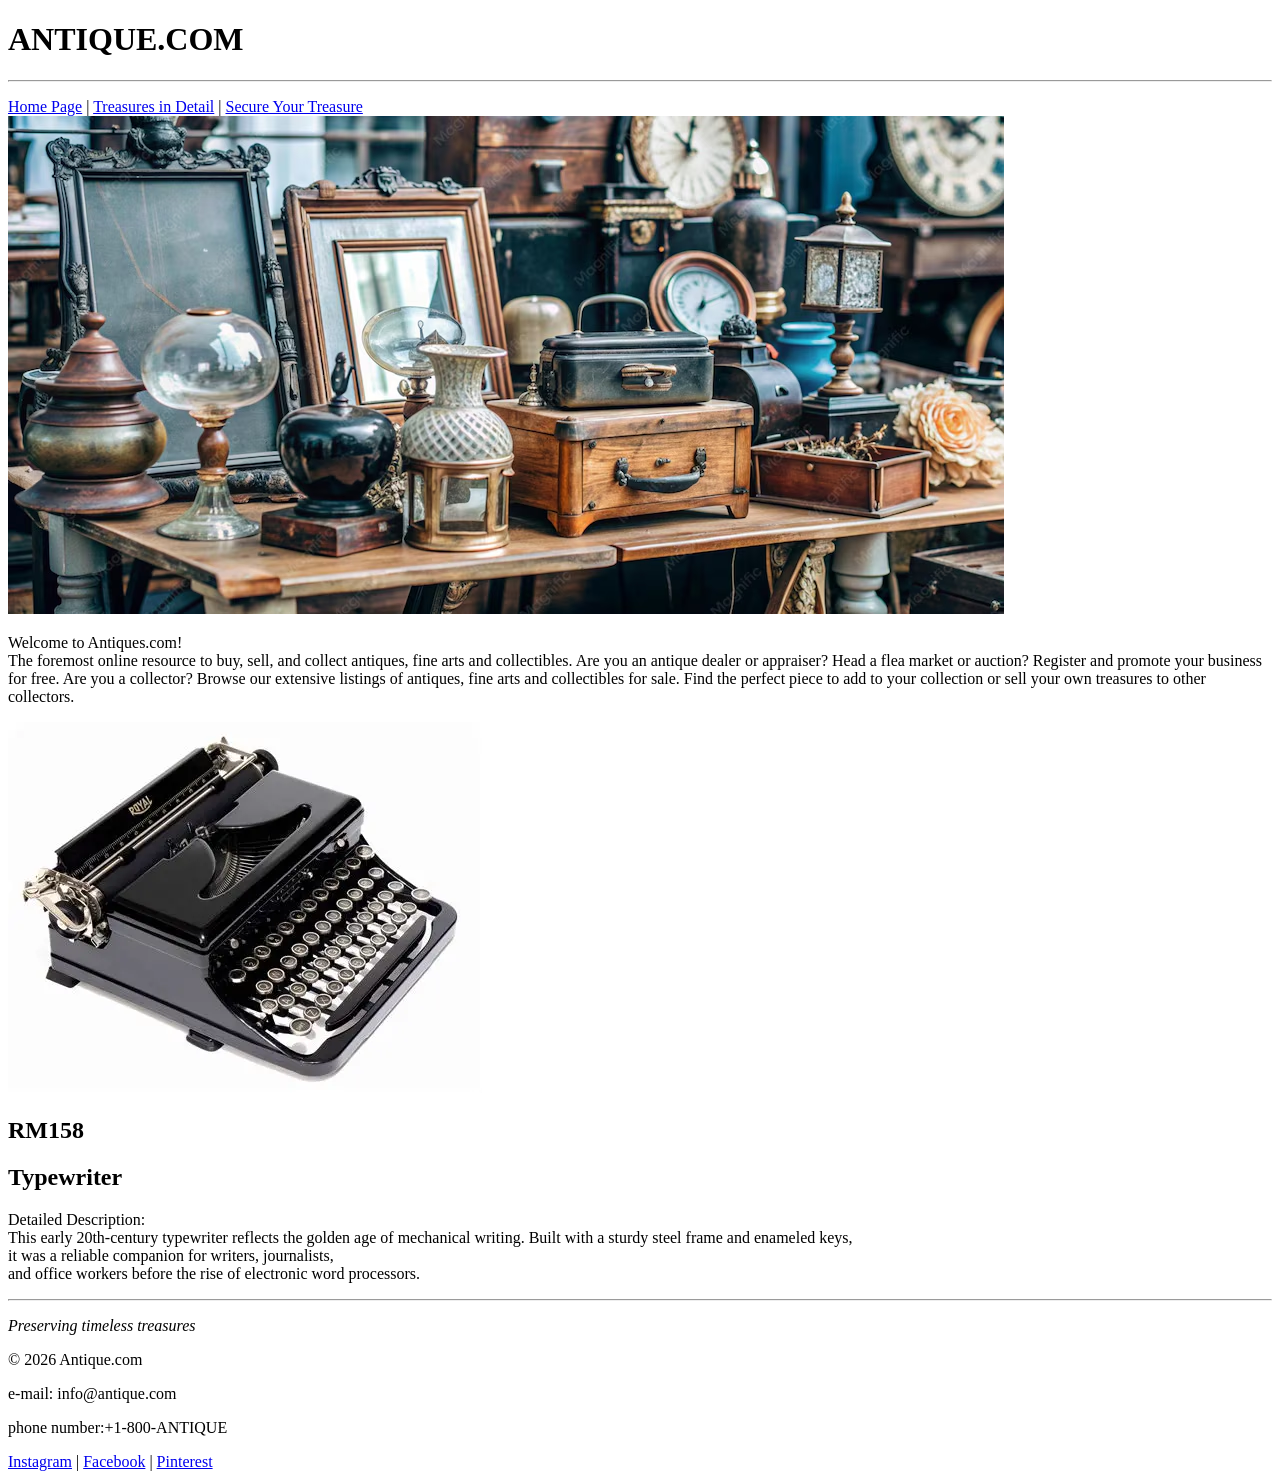
<file: index.html>
<!DOCTYPE html>
<html lang="en">
<head>
    <meta charset="UTF-8">
    <meta name="viewport" content="width=device-width, initial-scale=1.0">
    <title>antique.com</title>
</head>
<body>
    <div class="center-container">
    <h1>ANTIQUE.COM</h1>
    <hr class="black-line">

<p style="text-align: center;">
     <nav class="navbar">
    <a href="index.html">Home Page</a> |
    <a href="detail.html">Treasures in Detail</a> |
    <a href="purchase.html">Secure Your Treasure</a>
  </nav>

    <img src="images/antique.avif" alt="Antique Collection" class="center-image"> 

    <p> Welcome to Antiques.com! 
        <br>The foremost online resource to buy, sell, and collect antiques, fine arts and collectibles.
Are you an antique dealer or appraiser? Head a flea market or auction? Register and promote your business for free. 
Are you a collector? Browse our extensive listings of antiques, fine arts and collectibles for sale. Find the perfect piece to add to your collection or sell your own treasures to other collectors.</p>
</div>

 <img src="images/typewriter.webp" alt="Antique Typewriter" class="typewriter">
<h2>RM158 </h2>
<h2>Typewriter</h2>
<p>Detailed Description:<br>  
This early 20th-century typewriter reflects the golden age of mechanical writing.
 Built with a sturdy steel frame and enameled keys,<br> 
 it was a reliable companion for writers, journalists,<br>
  and office workers before the rise of electronic word processors.</p> 

    <hr class="black-line">
<footer class="site-footer">
  <div class="footer-container">
   
    <div class="footer-left">
    
      <p><em>Preserving timeless treasures</em></p>
      <p>© 2026 Antique.com</p>
    </div>
    
    <div class="footer-right">
      <p>e-mail: info@antique.com</p>
      <p>phone number:+1-800-ANTIQUE</p>
      <div class="social-icons">
        <a href="#">Instagram</a> |
        <a href="#">Facebook</a> |
        <a href="#">Pinterest</a>
      </div>
    </div>
  </div>
</footer>
</body>
</html>
</file>
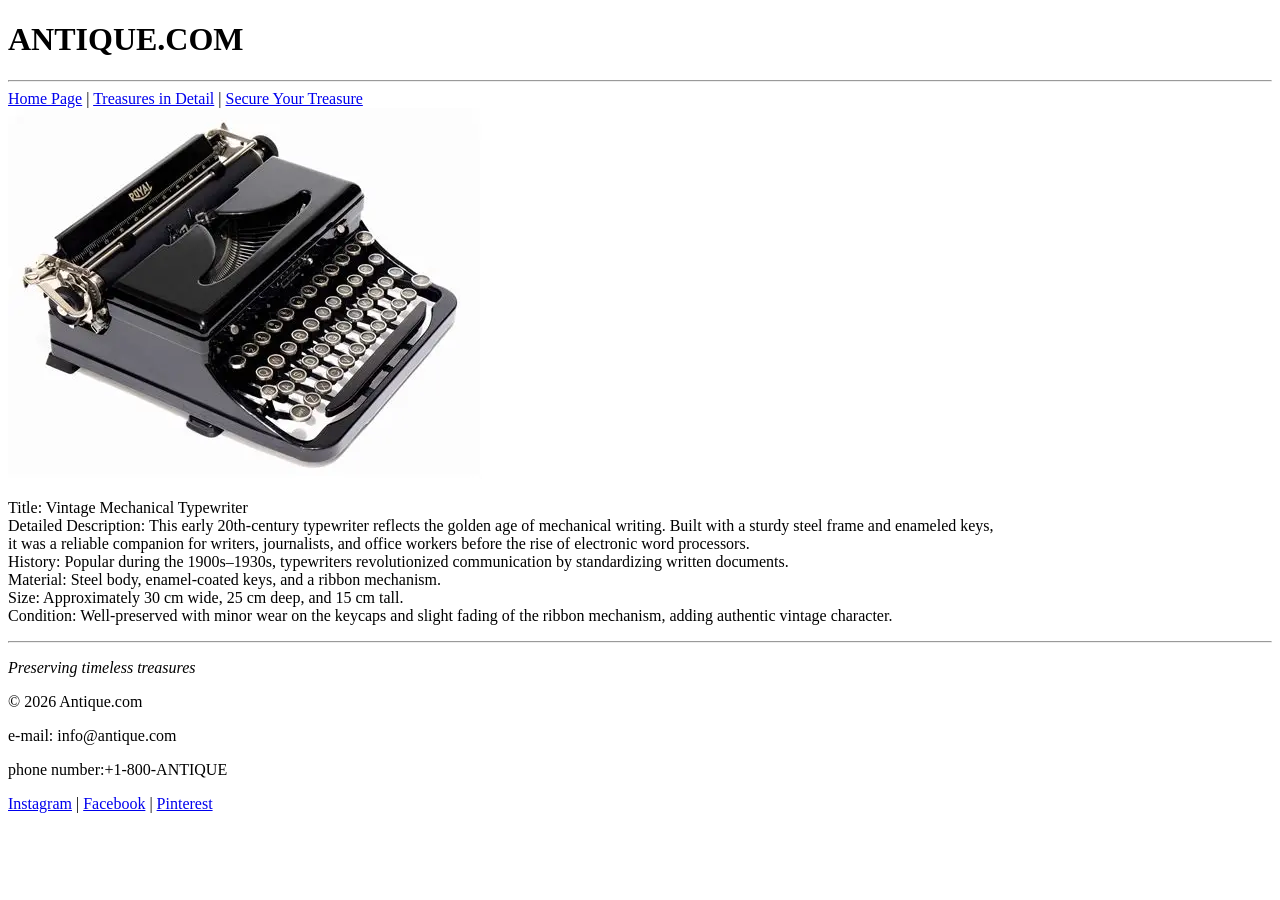
<file: detail.html>
<!DOCTYPE html>
<html lang="en">
<head>
    <meta charset="UTF-8">
    <meta name="viewport" content="width=device-width, initial-scale=1.0">
    <title>Antique Detail</title>
</head>
<body>
        <h1>ANTIQUE.COM</h1>
        <hr class="black-line">

     <nav class="navbar">
    <a href="index.html">Home Page</a> |
    <a href="detail.html">Treasures in Detail</a> |
    <a href="purchase.html">Secure Your Treasure</a>
  </nav>

 <img src="images/typewriter.webp" alt="Antique Typewriter" class="typewriter">
         <p>Title: Vintage Mechanical Typewriter <br>

Detailed Description:  
This early 20th-century typewriter reflects the golden age of mechanical writing. 
Built with a sturdy steel frame and enameled keys,<br>
 it was a reliable companion for writers, journalists, 
 and office workers before the rise of electronic word processors.<br>
History: Popular during the 1900s–1930s, typewriters revolutionized communication by standardizing written documents.<br>
Material: Steel body, enamel-coated keys, and a ribbon mechanism.<br>
Size: Approximately 30 cm wide, 25 cm deep, and 15 cm tall.<br>
Condition: Well-preserved with minor wear on the keycaps and
 slight fading of the ribbon mechanism, adding authentic vintage character. </p>

    <hr class="black-line">
<footer class="site-footer">
  <div class="footer-container">
  
    <div class="footer-left">
  
      <p><em>Preserving timeless treasures</em></p>
      <p>© 2026 Antique.com</p>
    </div>

    <div class="footer-right">
      <p>e-mail: info@antique.com</p>
      <p>phone number:+1-800-ANTIQUE</p>
      <div class="social-icons">
        <a href="#">Instagram</a> |
        <a href="#">Facebook</a> |
        <a href="#">Pinterest</a>
      </div>
    </div>
  </div>
</footer>


</body>
</html>
</file>
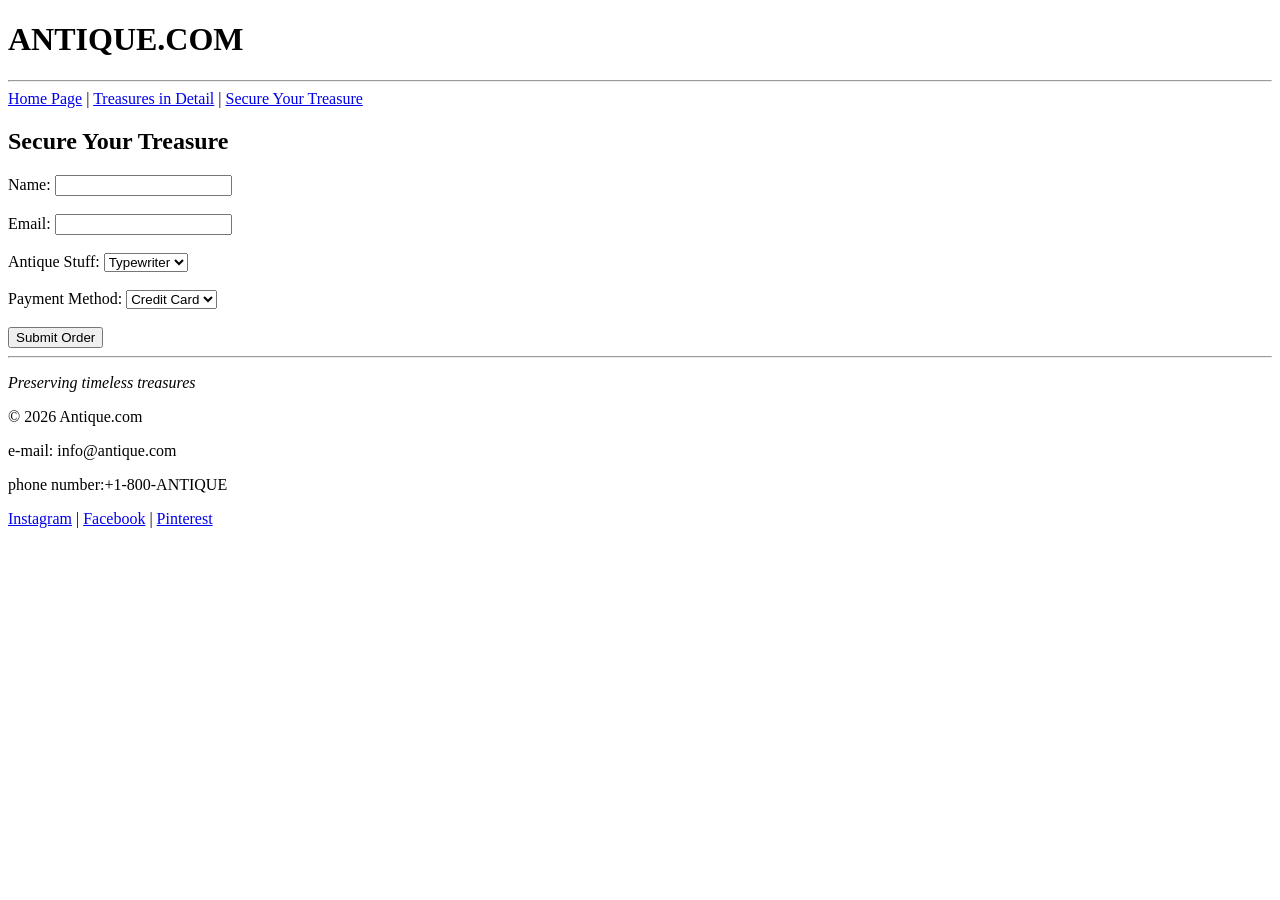
<file: purchase.html>
<!DOCTYPE html>
<html lang="en">
<head>
    <meta charset="UTF-8">
    <meta name="viewport" content="width=device-width, initial-scale=1.0">
    <title>Antique Purchase</title>
</head>
<body>
        <h1>ANTIQUE.COM</h1>
        <hr class="black-line">

     <nav class="navbar">
    <a href="index.html">Home Page</a> |
    <a href="detail.html">Treasures in Detail</a> |
    <a href="purchase.html">Secure Your Treasure</a>
  </nav>

<div class="form-container">
  <form>
    <h2>Secure Your Treasure</h2>
    <label>Name:</label>
    <input type="text"><br><br>
    <label>Email:</label>
    <input type="email"><br><br>
    <label>Antique Stuff:</label>
    <select>
      <option>Typewriter</option>
    </select><br><br>
    <label>Payment Method:</label>
    <select>
      <option>Credit Card</option>
    </select><br><br>
    <button type="submit">Submit Order</button>
  </form>
</div>
    <hr class="black-line">
<footer class="site-footer">
  <div class="footer-container">

    <div class="footer-left">

      <p><em>Preserving timeless treasures</em></p>
      <p>© 2026 Antique.com</p>
    </div>

    <div class="footer-right">
      <p>e-mail: info@antique.com</p>
      <p>phone number:+1-800-ANTIQUE</p>
      <div class="social-icons">
        <a href="#">Instagram</a> |
        <a href="#">Facebook</a> |
        <a href="#">Pinterest</a>
      </div>
    </div>
  </div>
</footer>


</body>
</html>
</file>
